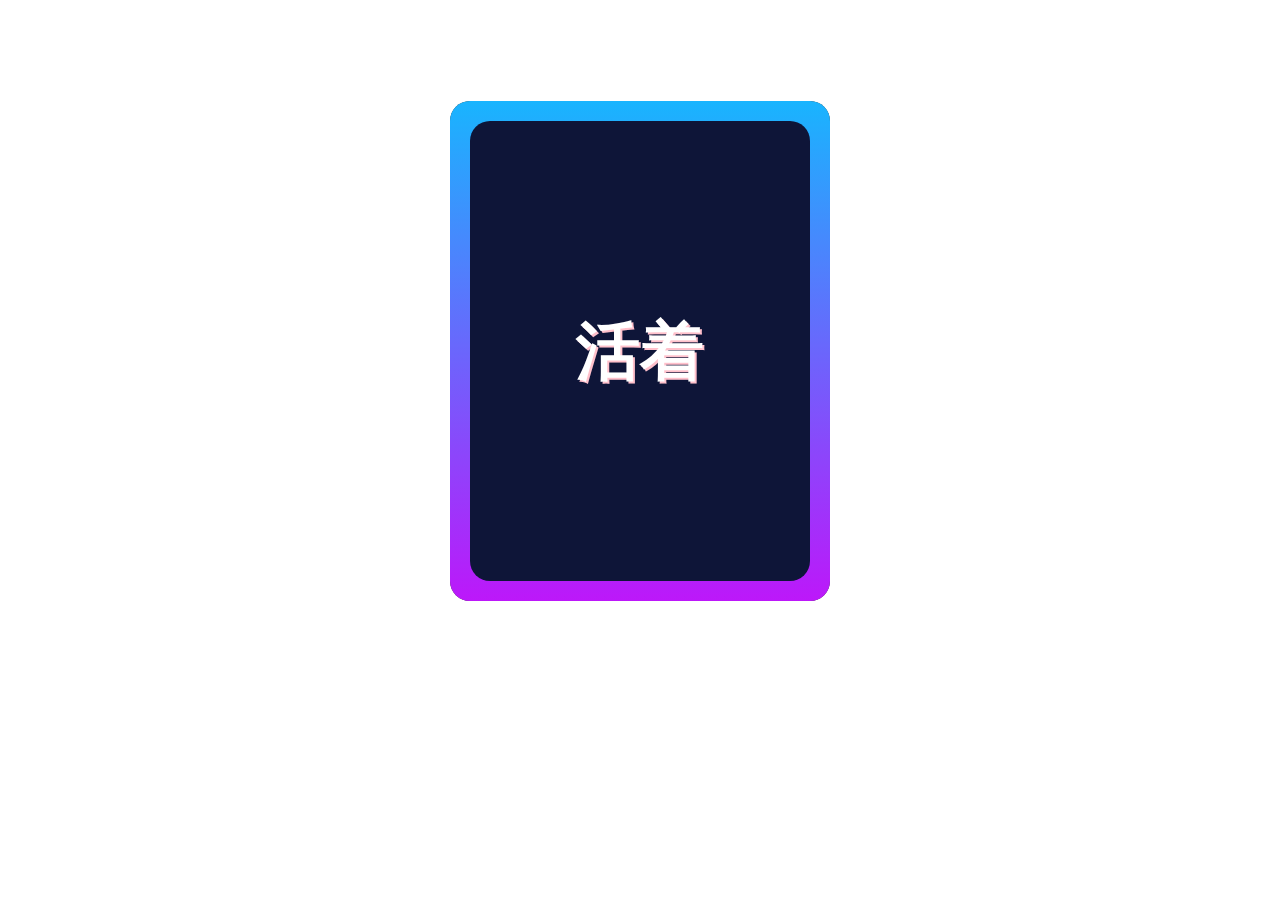
<file: js/demo.html>
<!DOCTYPE html>
<html lang="en">
<head>
    <meta charset="UTF-8">
    <title>Title</title>
    <link href="../css/demo.css" rel="stylesheet" type="text/css">
</head>
<body>
    <div class="box">
        <h2>活着</h2>
    </div>
</body>
</html>
</file>
<file: css/demo.css>
.box{
    position: relative;
    width: 380px;
    height: 500px;
    background-color: rgba(0,0,0,0.8);
    border-radius: 20px;
    display: flex;
    left: 35%;
    margin-top: 8%;
    justify-content: center;
    align-items: center;
}
.box h2{
    color: white;
    font-size: 4em;
    text-shadow: 2px 2px pink;
    z-index: 1;
}
.box::before{
    content: "";
    position: absolute;
    width: 240%;
    height: 130%;
    background:
            linear-gradient(#00ccff,#d500f9);
}
.box::after{
    content: "";
    position: absolute;
    background:#0e1538;
    inset: 20px;
    border-radius: 20px;
}
.box::before{
    animation: rotate 4s linear infinite;
}
@keyframes rotate {
    from{
        transform: rotate(0deg);
    }
    to{
        transform: rotate(360deg);
    }
}
.box{
    overflow: hidden;
}
</file>
